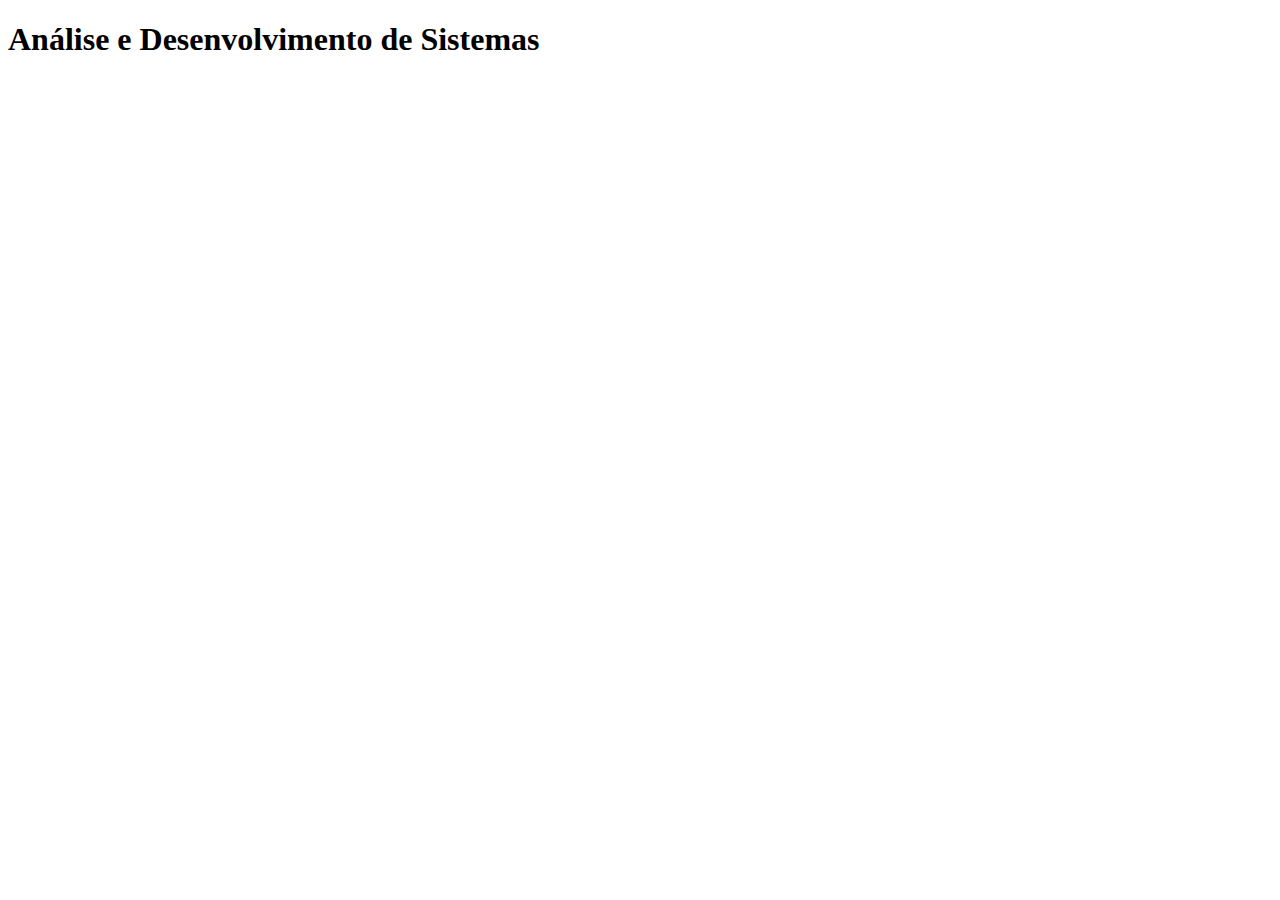
<file: index.html>
<!DOCTYPE html>
<html lang="pt-br ">
<head>
    <meta charset="UTF-8">
    <meta http-equiv="X-UA-Compatible" content="IE=edge">
    <meta name="viewport" content="width=device-width, initial-scale=1.0">
    <title>Desenvolvimento Fron-end </title>
    <script src="index.js"></script>
</head>
<body>
    <h1> Análise e Desenvolvimento de Sistemas </h1>

    <div class="conteiner"> 
        <div class="item1"></div>
        <div class="item2"></div>
        <div class="item3"></div>
    </div>
         
</body>
</html>
</file>
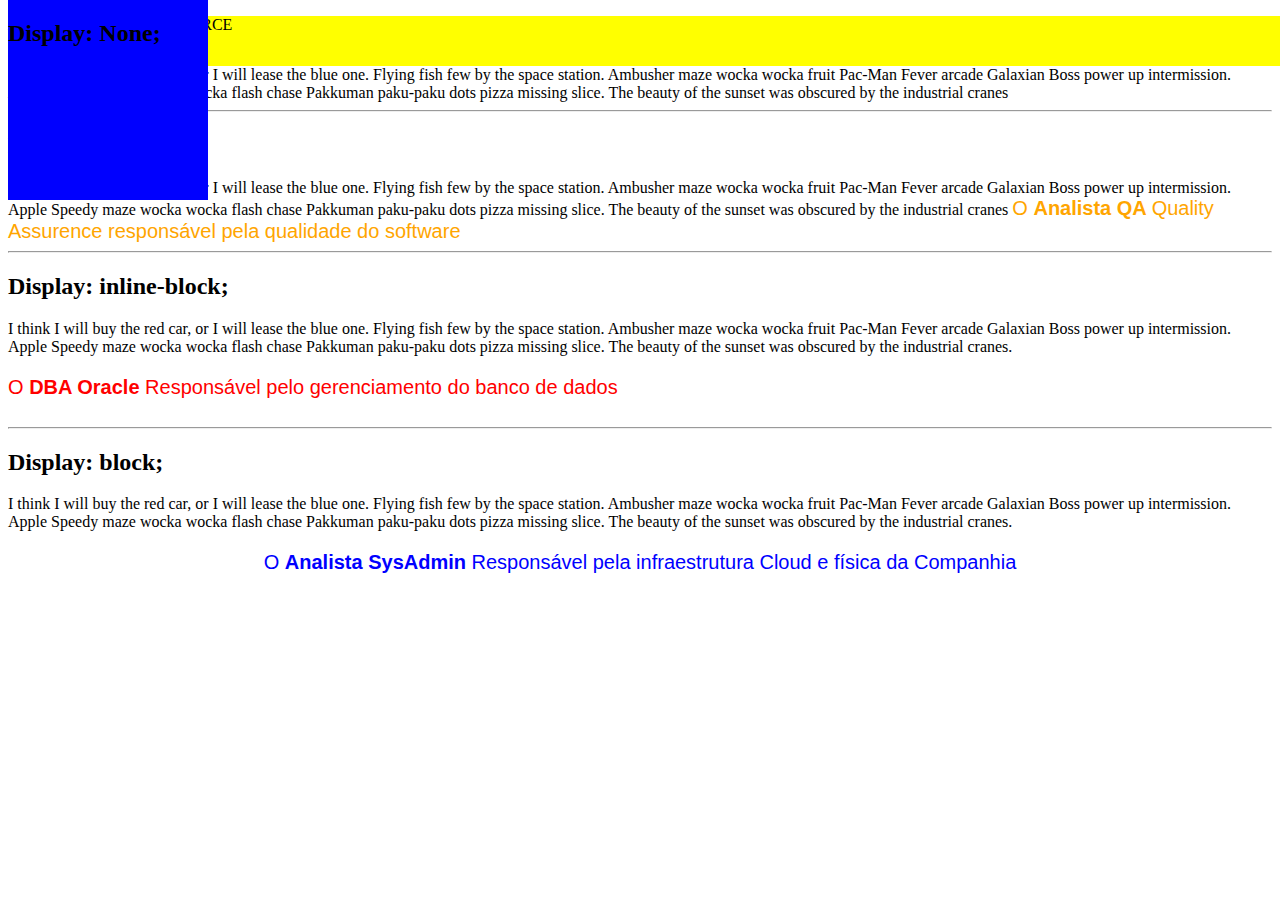
<file: display.html>
<!DOCTYPE html>
<html lang="en">
<head>
    <meta charset="UTF-8">
    <meta http-equiv="X-UA-Compatible" content="IE=edge">
    <meta name="viewport" content="width=device-width, initial-scale=1.0">
    <title>Desenvolvimento Frontend- Display</title>
    <link rel="stylesheet" href="style2.css">
</head>

    <body>
        <header>
            <div class="cabecalho">
                <p> Analista SAP MN SALES FORCE</p>
            </div>
      <div class="blue"> 
        <h2> Display: None;</h2>

      </div>
            
        </header>

       
       <div> 
            I think I will buy the red car, or I will lease the blue one. Flying fish few by the space station. 
            Ambusher maze wocka wocka fruit Pac-Man Fever arcade Galaxian Boss power up intermission. Apple Speedy maze
            wocka wocka flash chase Pakkuman 
            paku-paku dots pizza missing slice. The beauty of the sunset was obscured by the industrial cranes
            <p class="none">  O  <b> Analista DevOps </b>  É o responsável por implementar a cultura e tecnologias </p>
       </div>
       <hr>

       <h2> Display: inline;</h2>
       <div> 
            I think I will buy the red car, or I will lease the blue one. Flying fish few by the space station. 
            Ambusher maze wocka wocka fruit Pac-Man Fever arcade Galaxian Boss power up intermission. Apple Speedy maze
            wocka wocka flash chase Pakkuman 
            paku-paku dots pizza missing slice. The beauty of the sunset was obscured by the industrial cranes
            <p class="inline"> O <b> Analista QA </b> Quality Assurence  responsável pela qualidade do software
            </p>
       </div>
       <hr>

       <h2> Display: inline-block; </h2>
    <div> 
            I think I will buy the red car, or I will lease the blue one. Flying fish few by the space station. 
            Ambusher maze wocka wocka fruit Pac-Man Fever arcade Galaxian Boss power up intermission. Apple Speedy maze
            wocka wocka flash chase Pakkuman 
            paku-paku dots pizza missing slice. The beauty of the sunset was obscured by the industrial cranes.
            <p class="inline-block">  O <b> DBA Oracle</b> Responsável pelo gerenciamento do banco de dados</p>
    </div>
    <hr>

    <h2> Display: block;</h2>
    <div> 
        I think I will buy the red car, or I will lease the blue one. Flying fish few by the space station. 
        Ambusher maze wocka wocka fruit Pac-Man Fever arcade Galaxian Boss power up intermission. Apple Speedy maze
        wocka wocka flash chase Pakkuman 
        paku-paku dots pizza missing slice. The beauty of the sunset was obscured by the industrial cranes.
        <p class="block"> O <b> Analista SysAdmin</b>  Responsável pela infraestrutura Cloud e física da Companhia</p>
    </div>

    </body>
</html>
</file>
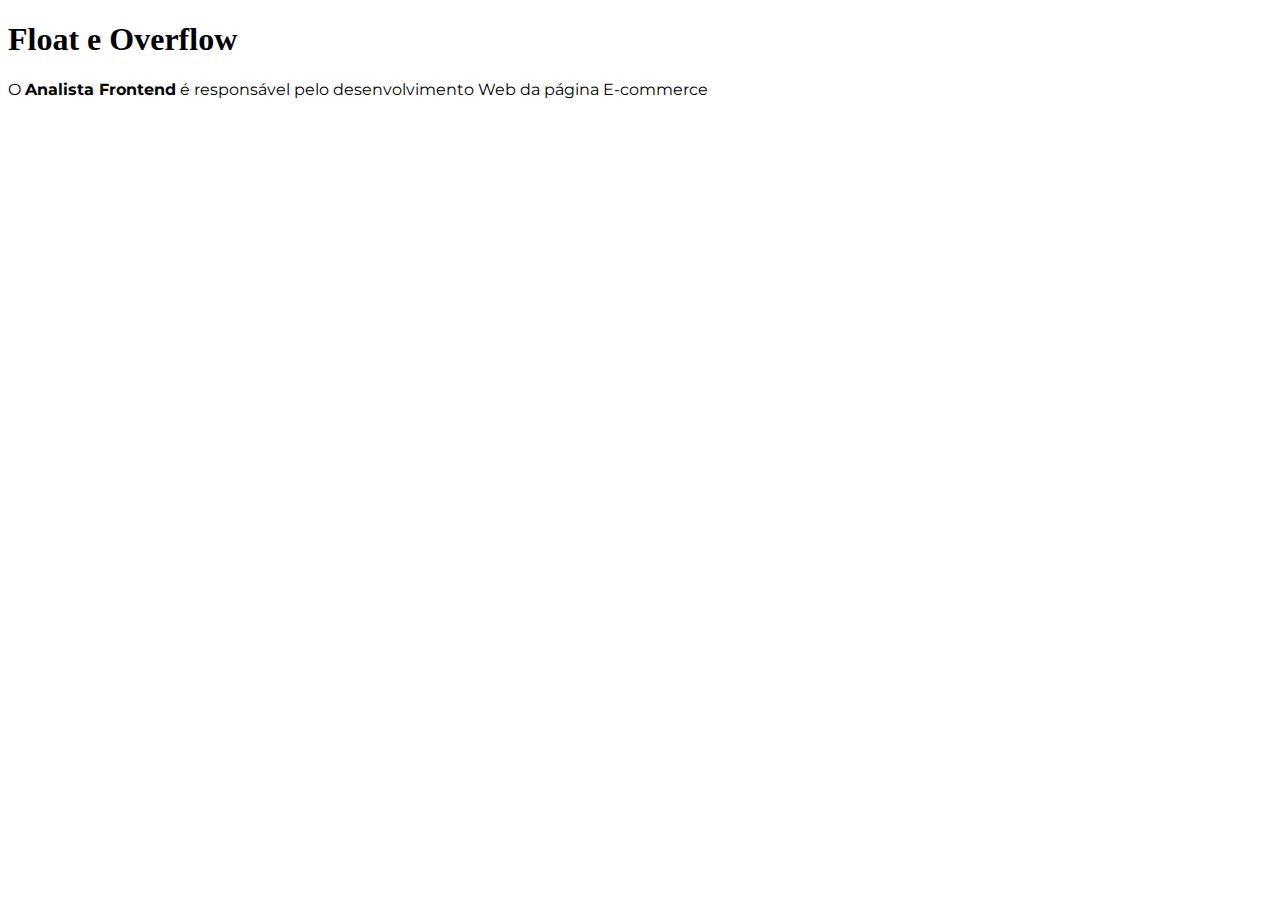
<file: Float.html>
<!DOCTYPE html>
<html lang="en">
<head>
    <meta charset="UTF-8">
    <meta http-equiv="X-UA-Compatible" content="IE=edge">
    <meta name="viewport" content="width=device-width, initial-scale=1.0">
    <link rel="stylesheet" href="style3.css">
    <link rel="preconnect" href="https://fonts.googleapis.com">
    <link rel="preconnect" href="https://fonts.googleapis.com">
    <link rel="preconnect" href="https://fonts.gstatic.com" crossorigin>
    <link href="https://fonts.googleapis.com/css2?family=Gafata&family=Montserrat:ital,wght@0,200;0,300;1,100;1,200&display=swap" rel="stylesheet">


    <title>Desenvolvimento Frontend </title>
</head>
  
        <header>
  <!-- solid style -->
  <i class="fa-solid fa-user"></i>

  <!-- regular style -->
  <i class="fa-regular fa-user"></i>

  <!-- light style -->
  <i class="fa-light fa-user"></i>

  <!-- duotone style -->
  <i class="fa-duotone fa-user"></i>

  <!-- all new thin style -->
  <i class="fa-thin fa-user"></i>

  <!-- all new sharp family -->
  <i class="fa-sharp fa-solid fa-user"></i>

  <!--brand icon-->
  <i class="fa-brands fa-github-square"></i>
        <h1> Float e Overflow</h1>

        </header>

    <div>
        <p> O <b> Analista Frontend</b> é responsável pelo desenvolvimento Web da página E-commerce</p>
    </div>
    <body>

    </body>
</html>
</file>
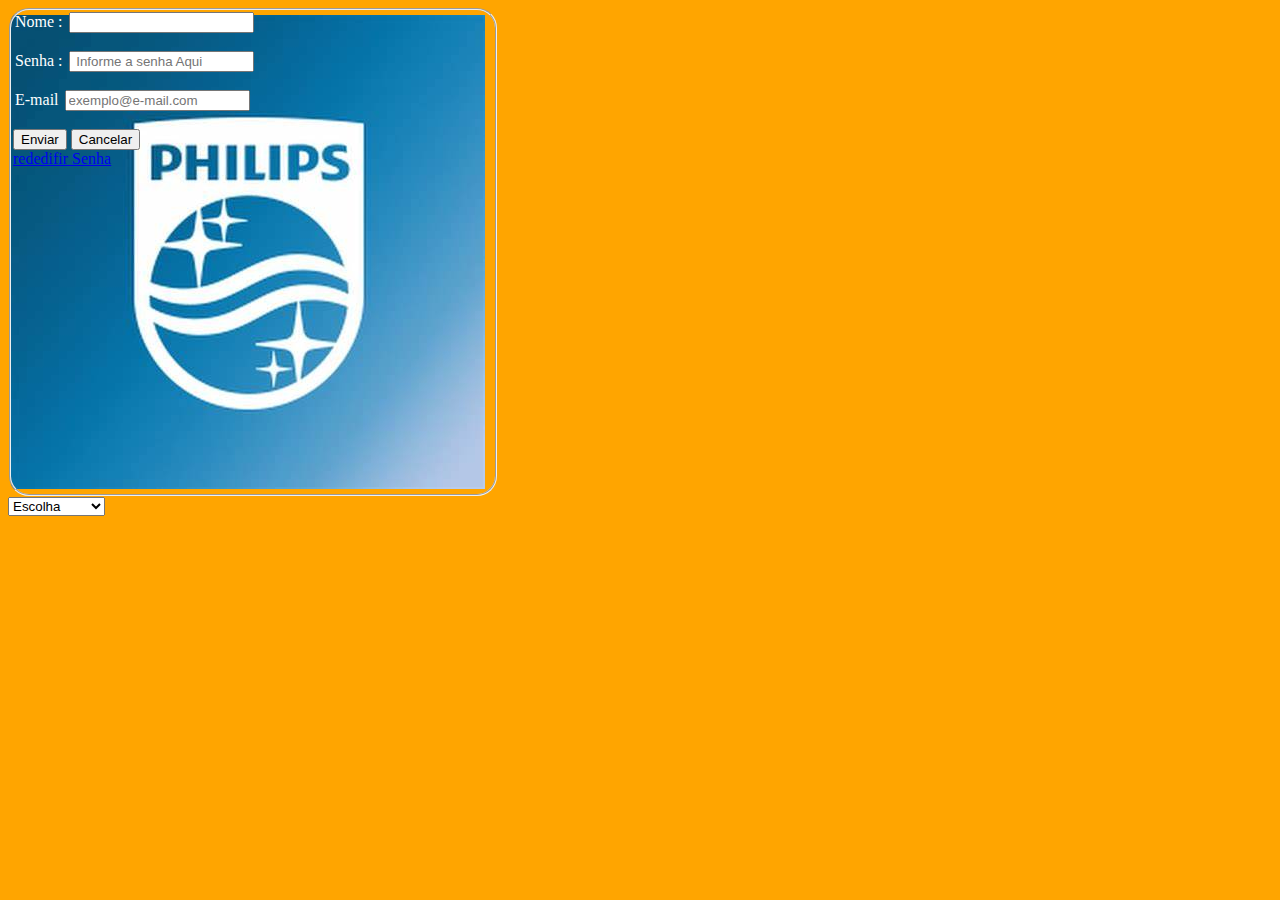
<file: index2.html>
<!DOCTYPE html>
<html lang="en">
<head>
    <meta charset="UTF-8">
    <meta http-equiv="X-UA-Compatible" content="IE=edge">
    <meta name="author" content="Renan Dheckavalhieri">
    <meta name="viewport" content="width=device-width, initial-scale=1.0">
    <title>Desenvolvimento Fron-end </title>
    <link rel="stylesheet" href="style.css">
</head>
   <body>
        <fieldset>
            <form action="">
                <label for="nome"> Nome : </label>
                    <input type="text" ><br><br>
                <label for="senha">Senha :</label>
                    <input type="password" placeholder=" Informe a senha Aqui "><br><br>
                <label for="email"> E-mail</label>
                    <input type="text" placeholder="exemplo@e-mail.com"><br><br>
                <button type="submit">Enviar</button>
                <button> Cancelar  </button><br>
                <a href="redefinirSenha">rededifir Senha</a>
            </form>
        </fieldset>
            <select name="forms">
                <option value=""> Escolha </option> 
                <option value=""> Tasy </option>
                <option value=""> MultiMED </option>
                <option value=""> Cloud Tasy</option>
                <option value=""> Tasy HTML5 </option>                
            </select>
    </body>
</html>
</file>
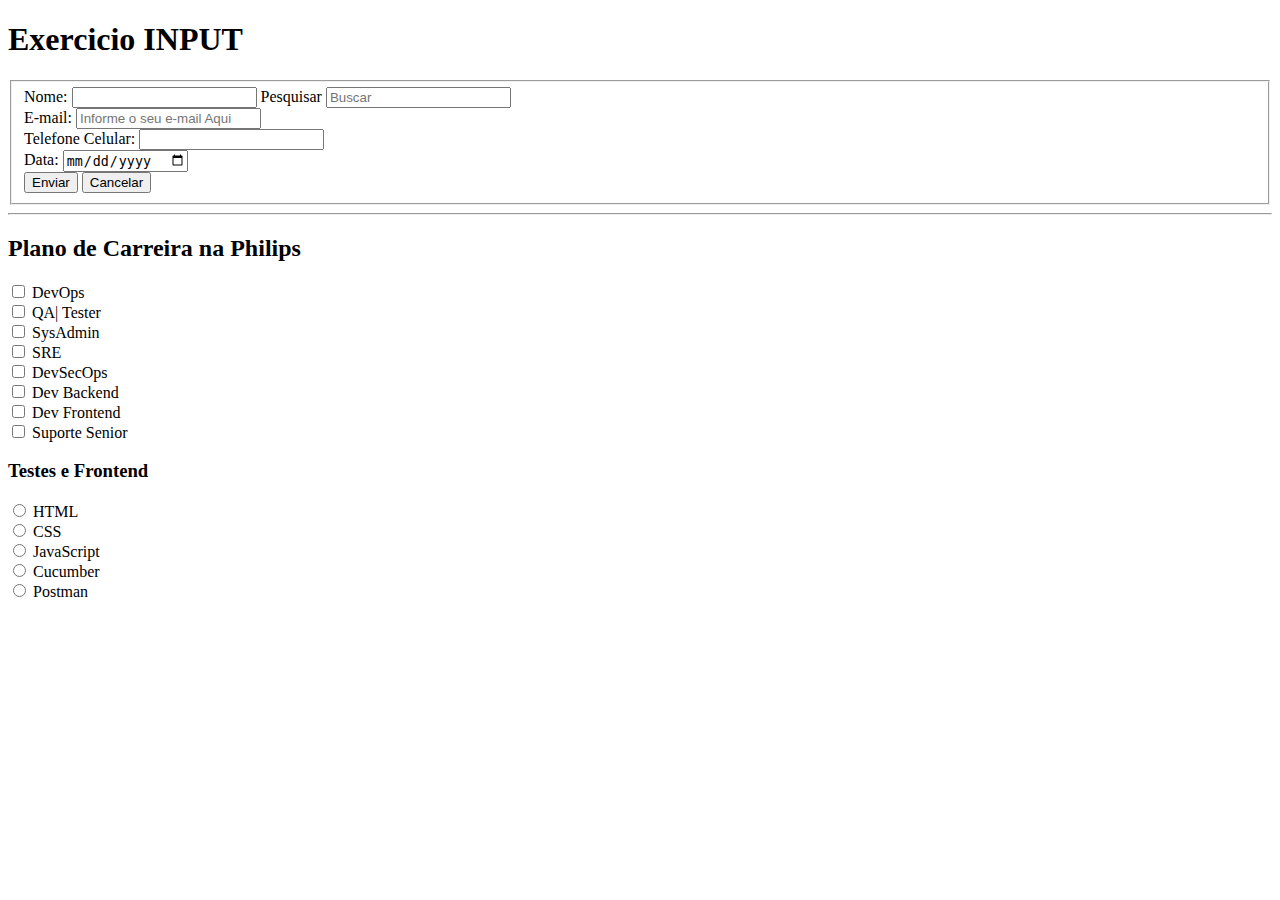
<file: input.html>
<!DOCTYPE html>
<html lang="pt-br">
<head>
    <meta charset="UTF-8">
    <meta http-equiv="X-UA-Compatible" content="IE=edge">
    <meta name="viewport" content="width=device-width, initial-scale=1.0">
    <meta name="author" content="Renan Dheckavalhieri">
    <meta name="keyword" content=" HTML5/css e JavaScript">
    <title>Desenvolvimento Frontend</title>
</head>
    <h1> Exercicio INPUT</h1>
<body>
    <div>
        <form>
            <fieldset>
                <label for="nome">Nome: </label> 
                <input type="text">
                <label for="Pesquisar">Pesquisar</label>
                <input type="search" placeholder="Buscar"><br>
                <label for="e-mail">E-mail:</label>
                <input type="e-mail" placeholder="Informe o seu e-mail Aqui"><br>
                <label for="telefone"> Telefone Celular:</label>
                <input type="te l" ><br>
                <label for="data">Data:</label>
                <input type="date" placeholder="DD/MM/AAAA"><br>
                <button> Enviar </button>
                <button> Cancelar</button>
            </fieldset>
        </form>
        <hr>
        <h2> Plano de Carreira na Philips</h2>
        <body>  
            <input type="checkbox" name="DevOps">
             <label >DevOps</label><br>
            <input type="checkbox" name="Tester">
            <label >QA| Tester</label><br>
            <input type="checkbox" name="SysAdmin">
            <label >SysAdmin</label><br>
            <input type="checkbox" name="SRE">
            <label >SRE</label><br>
            <input type="checkbox" name="DevSecOps">
            <label >DevSecOps</label><br>
            <input type="checkbox" name="Dev Backend">
            <label >Dev Backend</label><br>
            <input type="checkbox" name="Dev Frontend">
            <label >Dev Frontend</label><br>
            <input type="checkbox" name="Suporte Senior">
            <label >Suporte Senior</label>    
        </body>
        
        <h3> Testes e Frontend</h3>
        <input type="radio" name="web">
        <label> HTML</label><br>

        <input type="radio" name="web">
        <label> CSS</label><br>

        <input type="radio" name="web">
        <label> JavaScript</label><br>
        

        <input type="radio" name="web">
        <label> Cucumber </label><br>
        

        <input type="radio" name="web">
        <label > Postman </label><br>

</html>
</file>
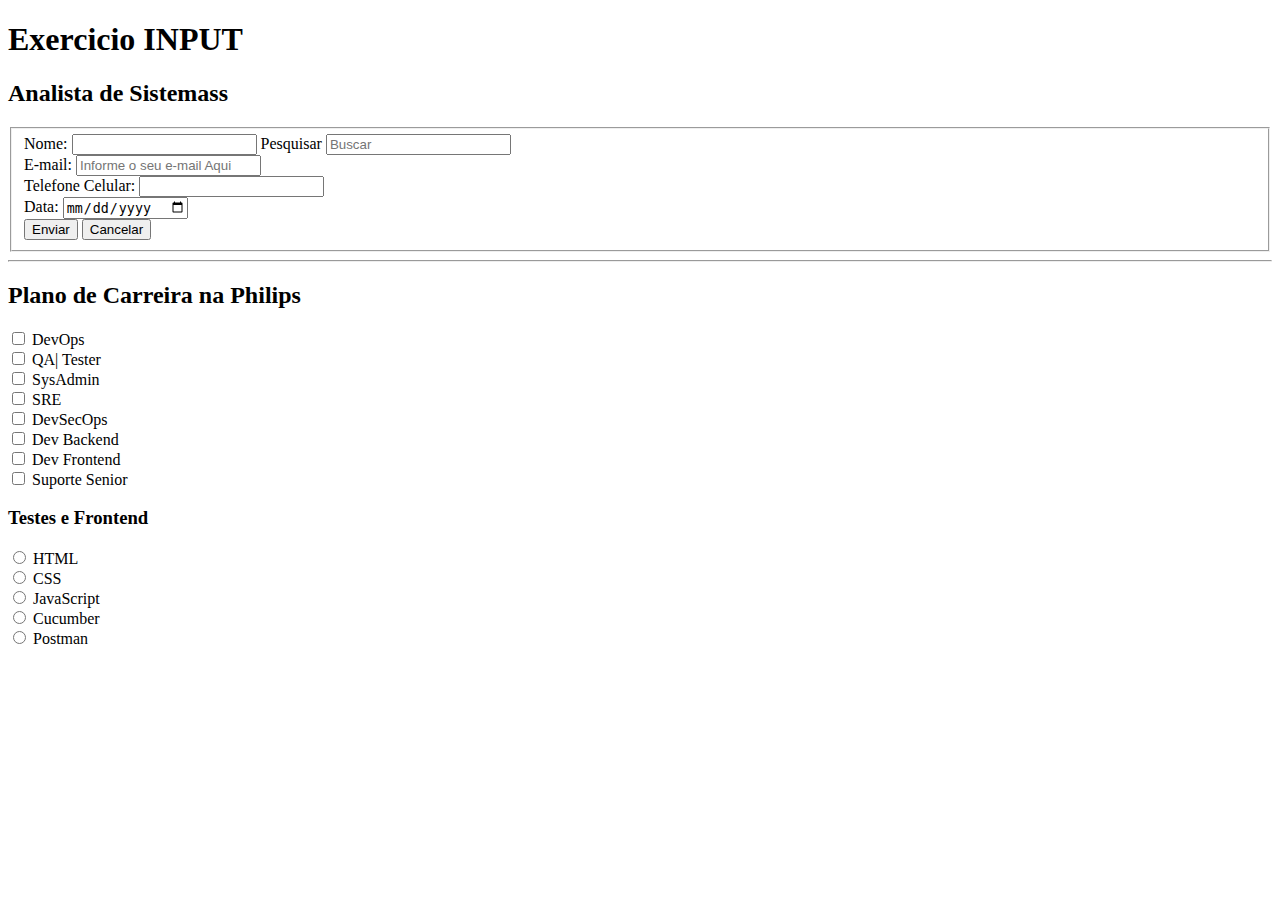
<file: input2.html>
<!DOCTYPE html>
<html lang="pt-br">
<head>
    <meta charset="UTF-8">
    <meta http-equiv="X-UA-Compatible" content="IE=edge">
    <meta name="viewport" content="width=device-width, initial-scale=1.0">
    <meta name="author" content="Renan Dheckavalhieri">
    <meta name="keyword" content=" HTML5/css e JavaScript">
    <title>Desenvolvimento Frontend</title>
</head>
    <h1> Exercicio INPUT</h1>
    <h2> Analista de Sistemass</h2>
<body>
    <div>
        <form>
            <fieldset>
                <label for="nome">Nome: </label> 
                <input type="text">
                <label for="Pesquisar">Pesquisar</label>
                <input type="search" placeholder="Buscar"><br>
                <label for="e-mail">E-mail:</label>
                <input type="e-mail" placeholder="Informe o seu e-mail Aqui"><br>
                <label for="telefone"> Telefone Celular:</label>
                <input type="tel"><br>
                <label for="data">Data:</label>
                <input type="date" placeholder="DD/MM/AAAA"><br>
                <button> Enviar </button>
                <button> Cancelar</button>
            </fieldset>
        </form>
        <hr>
        <h2> Plano de Carreira na Philips</h2>
        <body>  
            <input type="checkbox" name="DevOps">
             <label >DevOps</label><br>
            <input type="checkbox" name="Tester">
            <label >QA| Tester</label><br>
            <input type="checkbox" name="SysAdmin">
            <label >SysAdmin</label><br>
            <input type="checkbox" name="SRE">
            <label >SRE</label><br>
            <input type="checkbox" name="DevSecOps">
            <label >DevSecOps</label><br>
            <input type="checkbox" name="Dev Backend">
            <label >Dev Backend</label><br>
            <input type="checkbox" name="Dev Frontend">
            <label >Dev Frontend</label><br>
            <input type="checkbox" name="Suporte Senior">
            <label >Suporte Senior</label>    
        </body>
        
        <h3> Testes e Frontend</h3>
        <input type="radio" name="web">
        <label> HTML</label><br>

        <input type="radio" name="web">
        <label> CSS</label><br>

        <input type="radio" name="web">
        <label> JavaScript</label><br>
        

        <input type="radio" name="web">
        <label> Cucumber </label><br>
        

        <input type="radio" name="web">
        <label > Postman </label><br>

</html>
</file>
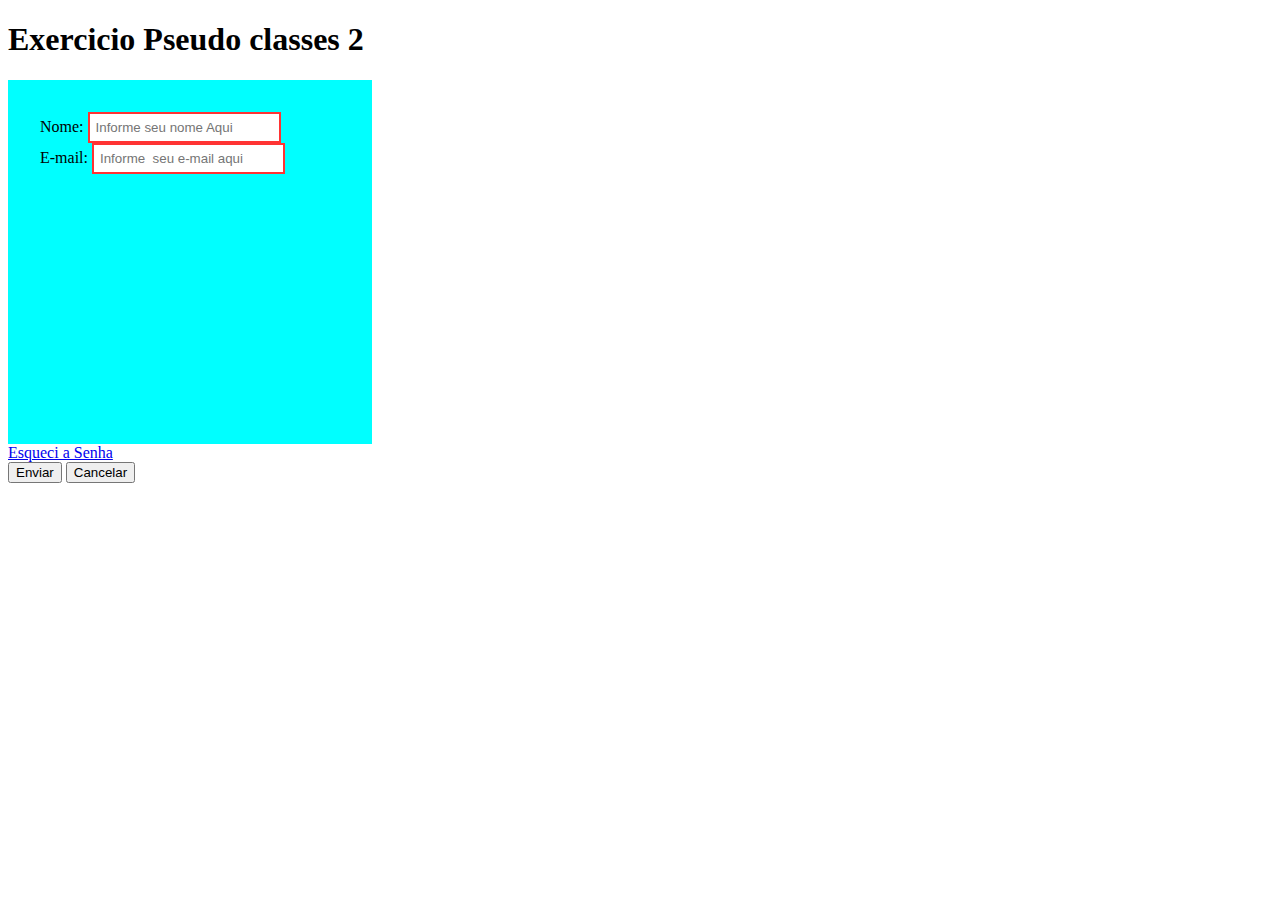
<file: opacity.html>
<!DOCTYPE html>
<html lang="pt-be">
<head>
    <meta charset="UTF-8">
    <meta http-equiv="X-UA-Compatible" content="IE=edge">
    <meta name="viewport" content="width=device-width, initial-scale=1.0">
    <link rel="stylesheet" href="style3.css">
    <title>Desenvolvimento Frontend </title>
    <h1> Exercicio Pseudo classes 2  </h1>
</head>
    <body>
     <form>
        <label for="nome">Nome: </label>
        <input type="text" placeholder="Informe seu nome Aqui"><br>
        <label for="e-mail">E-mail: </label>
        <input type="text" placeholder="Informe  seu e-mail aqui"><br><br>
     </form>
            <a href="#">Esqueci a Senha </a><br>
            <button> Enviar </button>
            <button> Cancelar</button>
    </body>
</html>
</file>
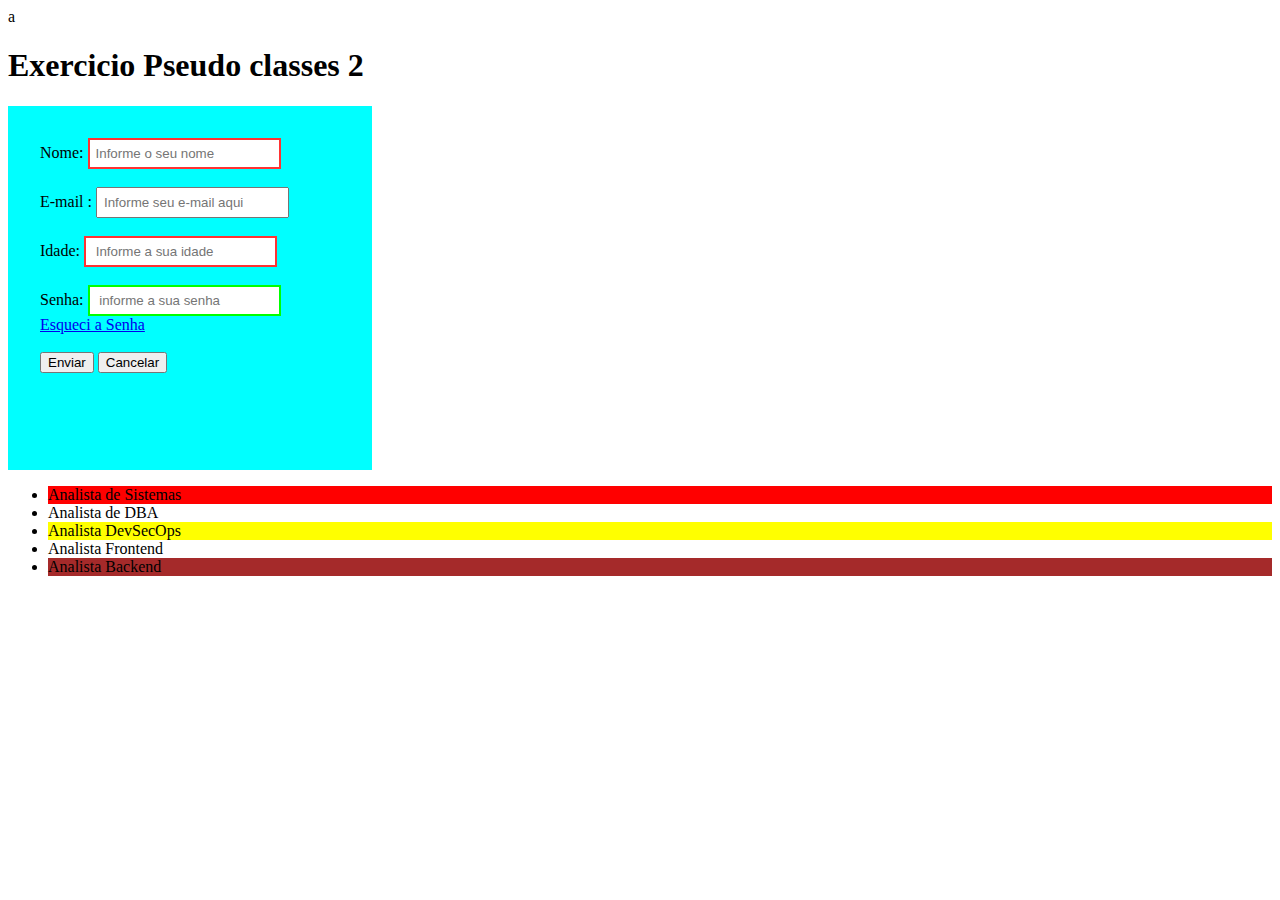
<file: pseudo1.html>
a    <!DOCTYPE html>
    <html lang="en">
    <head>
        <meta charset="UTF-8">
        <meta http-equiv="X-UA-Compatible" content="IE=edge">
        <meta name="viewport" content="width=device-width, initial-scale=1.0">
        <link rel="stylesheet" href="style3.css">
        <title>Desenvolvimento Frontend</title>
        <h1> Exercicio Pseudo classes 2 </h1>
    </head>
    <body>
        <form>
            <div>
                <label for="nome">Nome: </label>
                <input type="text" placeholder="Informe o seu nome"><br><br>
                <label> E-mail : </label>
                <input type="email" placeholder="Informe seu e-mail aqui"><br><br>
                <label for="idade">Idade: </label>
                <input type="text" placeholder=" Informe a sua idade "><br><br>
                <label for="senha"> Senha: </label>
                <input type="password" placeholder=" informe a sua senha"><br>

                <a href="esqueceuSenha"> Esqueci a Senha</a><br><br>
                <button> Enviar </button> 
                <button> Cancelar </button>
            </div>
        </form>

        <ul> 
            <li> Analista de Sistemas</li>
            <li> Analista de DBA </li>
            <li> Analista DevSecOps </li>
            <li> Analista Frontend</li>
            <li> Analista Backend</li>
        </ul>
    </body>
    </html>
</file>
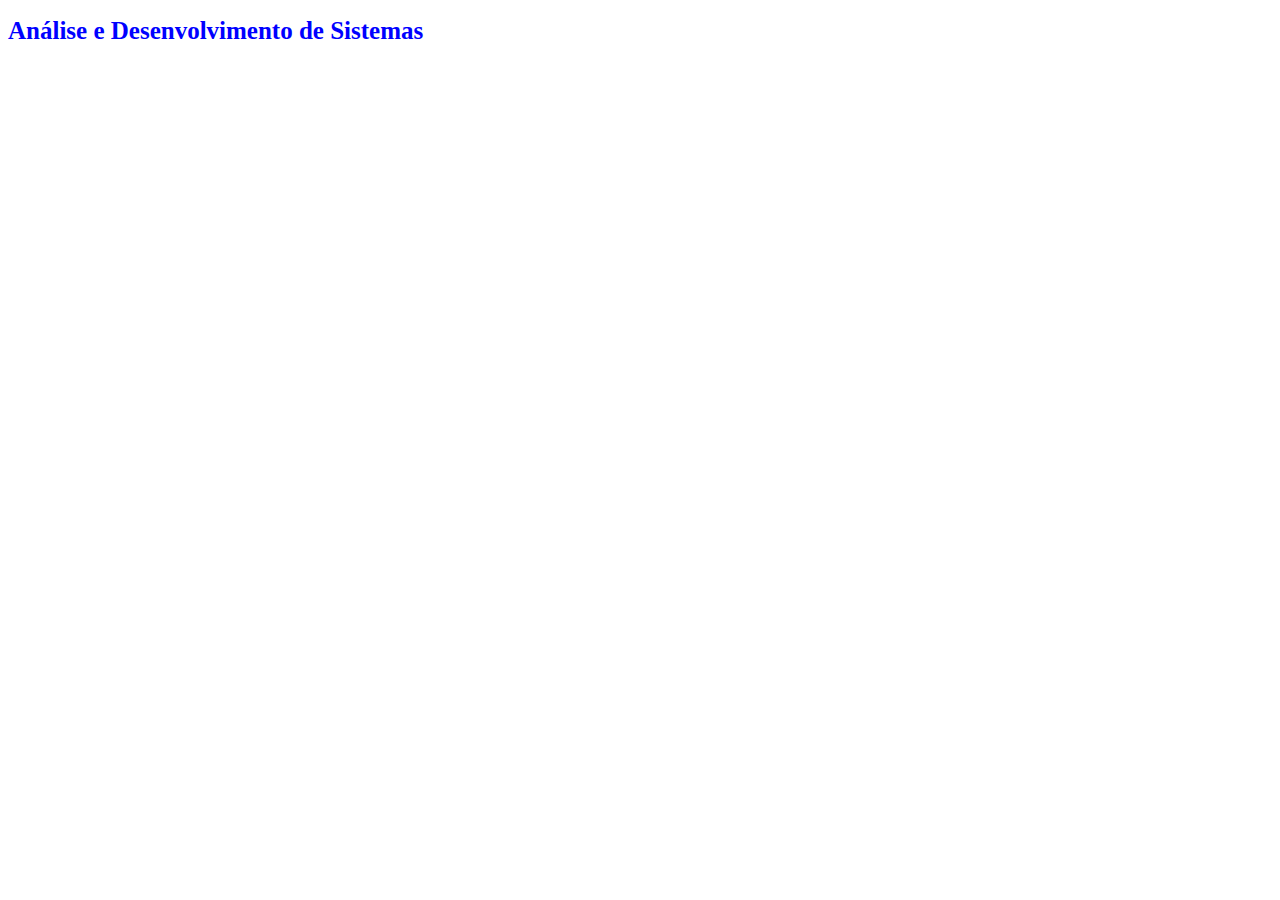
<file: variavel.html>
<!DOCTYPE html>
<html lang="en">
<head>
    <meta charset="UTF-8">
    <meta http-equiv="X-UA-Compatible" content="IE=edge">
    <meta name="viewport" content="width=device-width, initial-scale=1.0">
    <link rel="stylesheet" href="style7.css">
    <title>Variável CSS</title>

</head>
<body>
    <h1> Análise e Desenvolvimento de Sistemas</h1>
</body>
</html>
</file>
<file: style2.css>
.div{
    margin-top: 20px;
}

.h2{
    margin-top: 25px;
   
}
.none{
    display: none;
    font-size: 20PX;
    color: blue;
    text-align: center;
}

.inline{
    font-size: 20px;
    font-family: Arial, Helvetica, sans-serif;
    color: orange;
    text-align: center;
    display: inline;
}

.block{
    font-size: 20px;
    font-family: Arial, Helvetica, sans-serif;
    color: blue;
    text-align: center;
    display: block;
}

.inline-block{
    font-size: 20px;
    font-family: Arial, Helvetica, sans-serif;
    color: red;
    text-align: center;
    display: inline-block;   
}
.cabecalho{
    background-color: yellow;
    background-position: right;
    width: 300%;
    height: 60%;
    height: 50px;
    top: 0;

}
.blue{
    background-color: blue;
    position: absolute;
    top: 0;
    width: 200px;
    height: 200px;
}
</file>
<file: style3.css>
p{
font-family: 'Montserrat', sans-serif;
}


form{

    width: 300px;
    height: 300px;
    padding: 2em;
    background-color: aqua;
}

input{
    outline: 0;
    padding: 6px;
}

input:not([type="email"]){
    border: 2px solid #f33;
}

input[type="password"]{
    border: 2px solid  #00FF00;
}
a:hover{
    background-color: violet;
}

ul li:first-child{
    background-color: red;
}

ul li:last-child{
    background-color: brown;
}

ul li:nth-child(3){
    background-color: yellow;
}
</file>
<file: style.css>
body{
                /*background-color: 87cefa;*/
                background-color: orange;
            }
            .conteiner{
                font-size: 30 em;
                color: red;

            }

            .DBA{
                font-size: 20px;
                font-family: Cambria, Cochin, Georgia, Times, 'Times New Roman', serif  ;
                color: orange;
            }

            .devops{
                color: blueviolet;
                font-size: 27px;

            }

            fieldset{
                background-image: url(image.jpeg.jfif);
                background-position: left;
                background-repeat: no-repeat;
                width: 480px;
                height: 480px;
                padding: 2px;
                margin: 1px;
                border-radius: 20px;
            }
            label{

                color: white;
                padding: 2px;
            }
</file>
<file: style7.css>
h1{
    color: blue;
    font-size: 25px;
}
</file>
